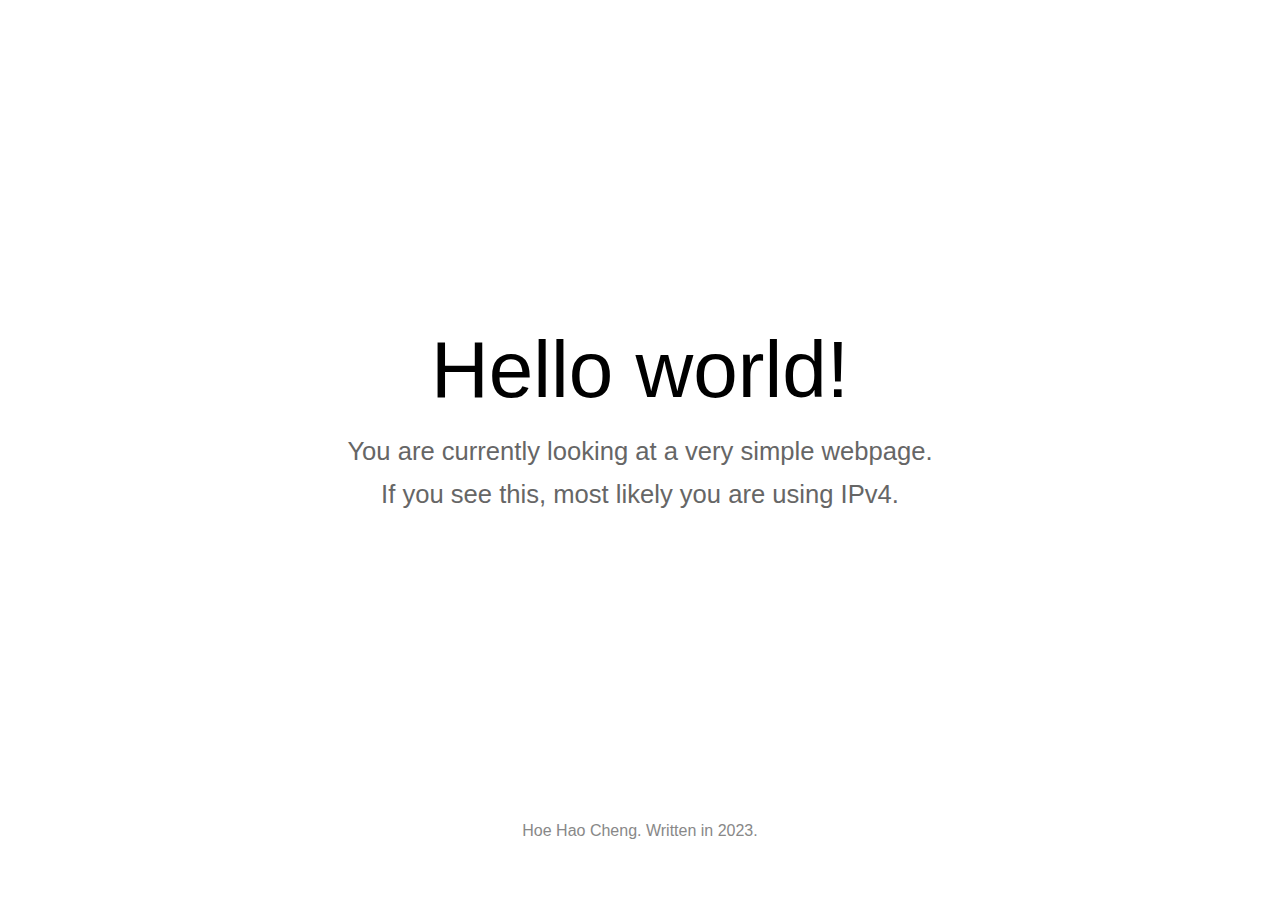
<file: index.html>
<!DOCTYPE html>
<html>
	<head>
		<meta charset="utf-8">
		<meta name="viewport" content="width=device-width, initial-scale=1">
		<title>何以见得？</title>
		<link rel="stylesheet" type="text/css" href="style.css"/>
	</head>
	<body>
		<div class="main-container">
			<div class="item header">Hello world!</div>
			<div class="item subtitle">You are currently looking at a very simple webpage.</div>
			<div class="item subtitle">If you see this, most likely you are using IPv4.</div>
		</div>
		<div class="footer-container">
			<div class="item footer">Hoe Hao Cheng. Written in 2023.</div>
		</div>
	</body>
</html>
</file>
<file: style.css>
.main-container {
	min-height: 90vh;
	display: flex;
	align-items: center;
	justify-content: center;
	flex-direction: column;
}

.item {
	font-family: Roboto,Helvetica,Arial,sans-serif;
	margin-top: 0.25em;
	margin-bottom: 0.25em;
}

.header {
	font-size: 5em;
	line-height: 1em;
	text-align: center;
}

.subtitle {
	font-size: 1.6em;
	line-height: 1.2em;
	text-align: center;
	color: #666666
}

.footer-container {
	display: flex;
	align-items: center;
	justify-content: center;
}

.footer {
	font-size: 1em;
	color: #888888
}
</file>
